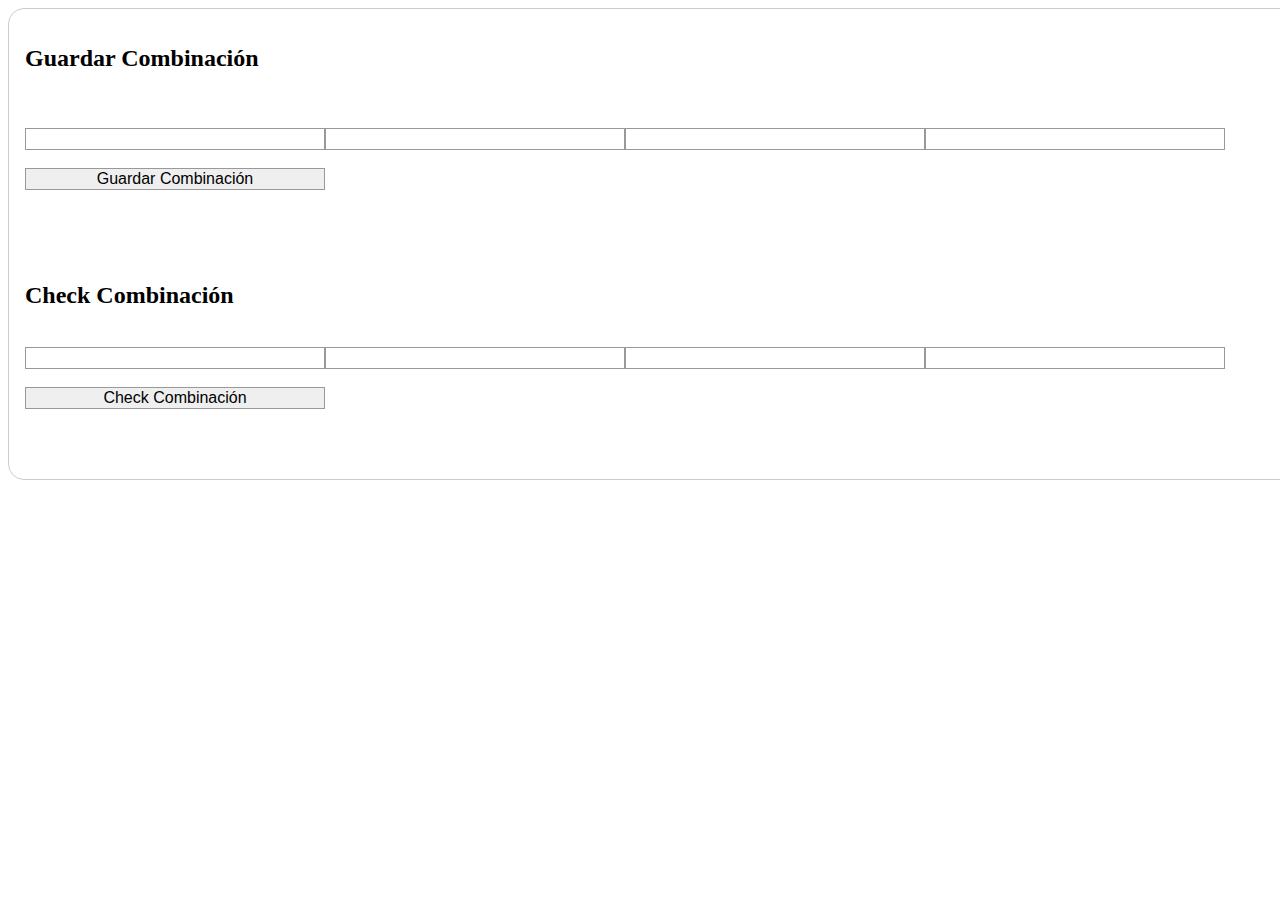
<file: DAW_M06_ACT_06_Marcos Davi Carvalho dos Santos/index.html>
<!--1.	Crea un nuevo documento  HTML con el nombre “index.html y un nuevo JS con el nombre “actividad06.js”.  
Vincula el HTML con el CSS y el JavaScript.-->
<!DOCTYPE html>
<html lang="en">

<head>
    <title>Actividad06</title>
    <link rel="shortcut icon" href="favicon.png">
    <script src="actividad06.js" defer></script>

    <meta charset="UTF-8" />
    <meta name="viewport" content="width=device-width, initial-scale=1" />
    <link href="css/style.css" rel="stylesheet" />
</head>
<!-- 2.	Añade al HTML una estructura parecida a la mostrada en la imagen superior.  -->
<body>
    <form name="miForm">
        <h2>Guardar Combinación</h2>
        <div>
            <div style="float: left">
                <span id="1g2"></span><br />
                <span id="1g1"></span><br />
                <input type="text" name="gc" id="1g" onchange="input1('1g',1);" />
            </div>

            <div style="float: left">
                <span id="2g2"></span><br />
                <span id="2g1"></span><br />
                <input type="text" name="gc" id="2g" onchange="input1('2g',2);" />
            </div>

            <div style="float: left">
                <span id="3g2"></span><br />
                <span id="3g1"></span><br />
                <input type="text" name="gc" id="3g" onchange="input1('3g',3);" />
            </div>
            <div style="float: left">
                <span id="4g2"></span><br />
                <span id="4g1"></span><br />
                <input type="text" name="gc" id="4g" onchange="input1('4g',4);" />
                <br /><br />
            </div>
            <input type="button" value="Guardar Combinación" id="btnGC" onclick="guardarCombinacion();" />
        </div>

        <br /><br />
        <div id="respuesta" style="color: red"></div>
        <br /><br />

        <h2>Check Combinación</h2>

        <div>
            <div style="float: left">
                <span id="1c1"></span><br />
                <input type="number" name="cc" id="1c" onchange="input2('1c',1);" />
            </div>

            <div style="float: left">
                <span id="2c1"></span><br />
                <input type="number" name="cc" id="2c" onchange="input2('2c',2);" />
            </div>

            <div style="float: left">
                <span id="3c1"></span><br />
                <input type="number" name="cc" id="3c" onchange="input2('3c',2);"/>
            </div>

            <div style="float: left">
                <span id="4c1"></span><br />
                <input type="number" name="cc" id="4c" onchange="input2('4c',2);" />
                <br /><br />
            </div>
        </div>
        <input type="button" value="Check Combinación" id="btnCC" onclick="checkCombinacion();" />
        <br /><br />
        <div id="respuestaChk" style="color: red"></div>
        <br /><br />
    </form>
</body>

</html>
</file>
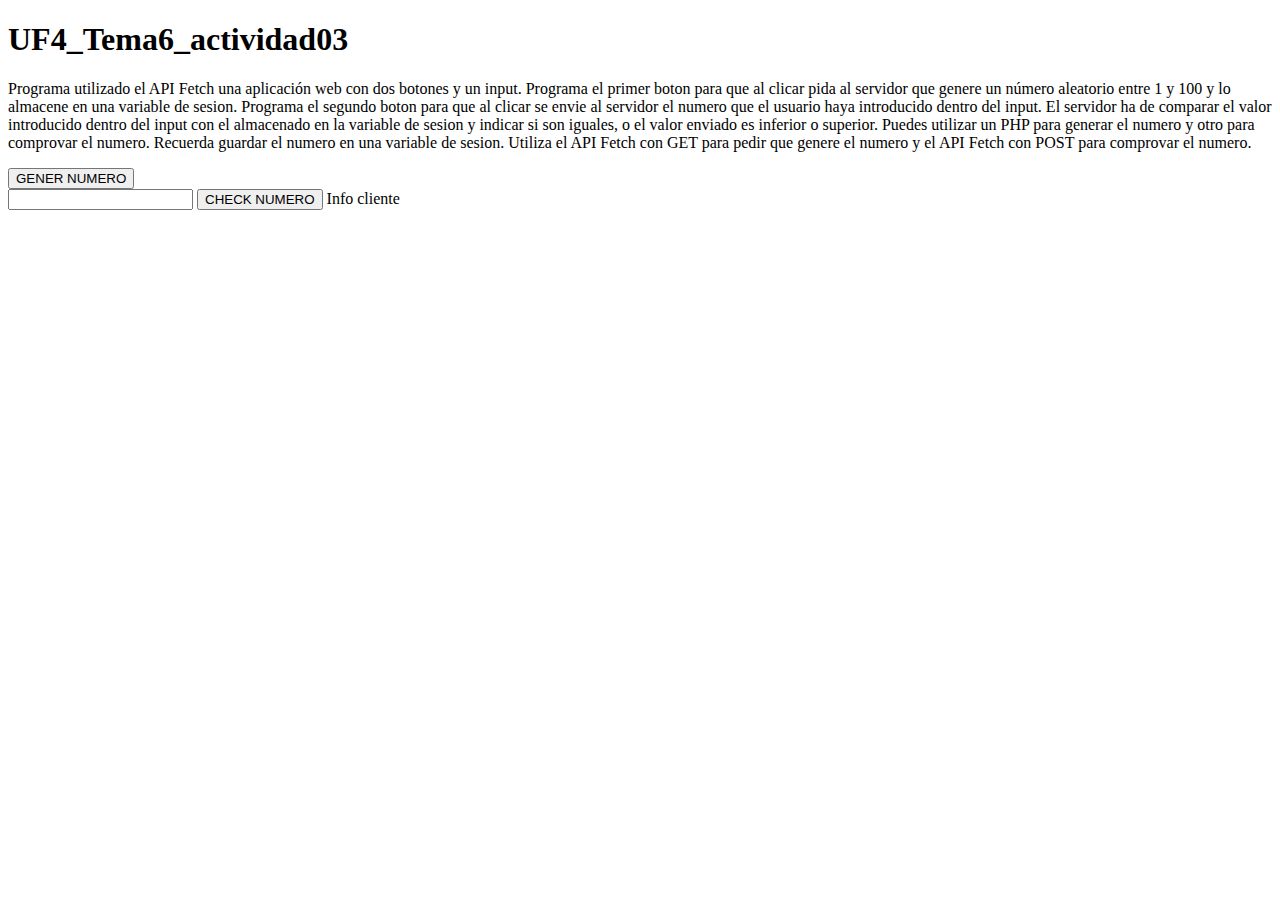
<file: UF4_Tema06_actividad04/index.html>
<!DOCTYPE html>
<html lang="en">

<head>
    <meta charset="UTF-8">
    <meta name="viewport" content="width=<in>, initial-scale=1.0">
    <meta http-equiv="X-UA-Compatible" content="ie=edge">
    <title>UF4_Tema6_actividad03</title>
    <script src="index.js"></script>
</head>

<body>
    <h1>UF4_Tema6_actividad03</h1>
    <p>
        Programa utilizado el API Fetch una aplicación web con dos botones y un input.
        Programa el primer boton para que al clicar pida al servidor que genere un número aleatorio entre 1 y 100 y lo almacene en una
        variable de sesion.
        Programa el segundo boton para que al clicar se envie al servidor el numero que el usuario haya introducido
        dentro del input. El servidor
        ha de comparar el valor introducido dentro del input con el almacenado en la variable de sesion y indicar si son
        iguales, o el valor enviado es inferior o superior.
        Puedes utilizar un PHP para generar el numero y otro para comprovar el numero.
        Recuerda guardar el numero en una variable de sesion.
        Utiliza el API Fetch con GET para pedir que genere el numero y el API Fetch con POST para comprovar el numero.
    </p>
    <button onclick="generaNumero()">
        GENER NUMERO
    </button>
    <br />
    <input type="number" id="numero" />

    <button onclick="checkNumero()">
        CHECK NUMERO
    </button>

    Info cliente <div id="respuesta"></div>

</body>

</html>
</file>
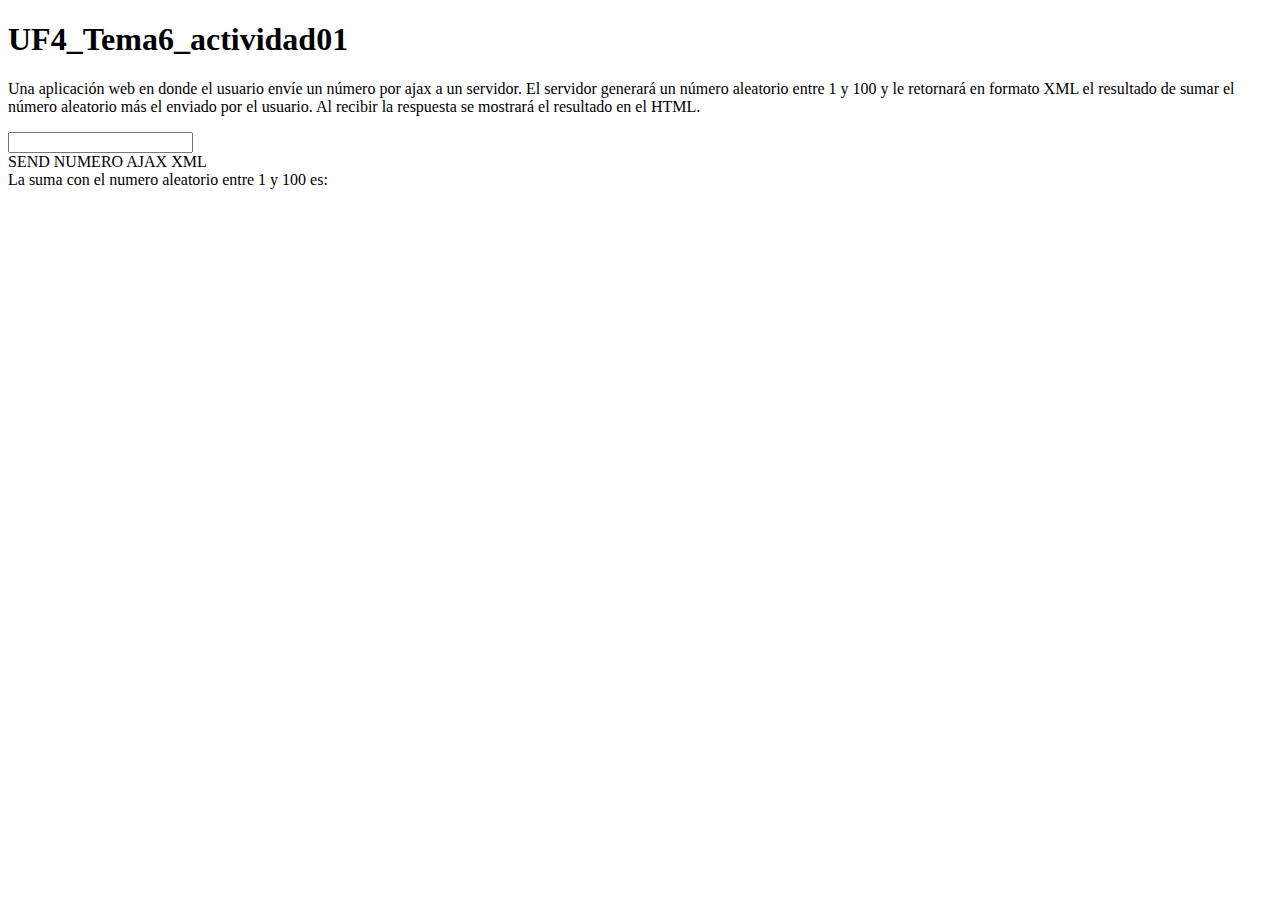
<file: UF4_Tema6_actividad01/index.html>
<!DOCTYPE html>
<html lang="en">
<head>
    <meta charset="UTF-8">
    <meta name="viewport" content="width=<in>, initial-scale=1.0">
    <meta http-equiv="X-UA-Compatible" content="ie=edge">
    <title>UF4_Tema6_actividad01</title>
    <script src="index.js"></script>
</head>
<body>
    <h1>UF4_Tema6_actividad01</h1>
    <p>
        Una aplicación web en donde el usuario envíe un número por ajax a un servidor. 
        El servidor generará un número aleatorio entre 1 y 100 y le retornará en formato XML el
        resultado de sumar el número aleatorio más el enviado por el usuario.
        Al recibir la respuesta se mostrará el resultado en el HTML.
    </p>
    <input id="numero" />
    <div onclick="sendNumeroAjaxXML()">
    SEND NUMERO AJAX XML
    </div>

    La suma con el numero aleatorio entre 1 y 100 es: <span id="respuesta"></span>

</body>
</html>
</file>
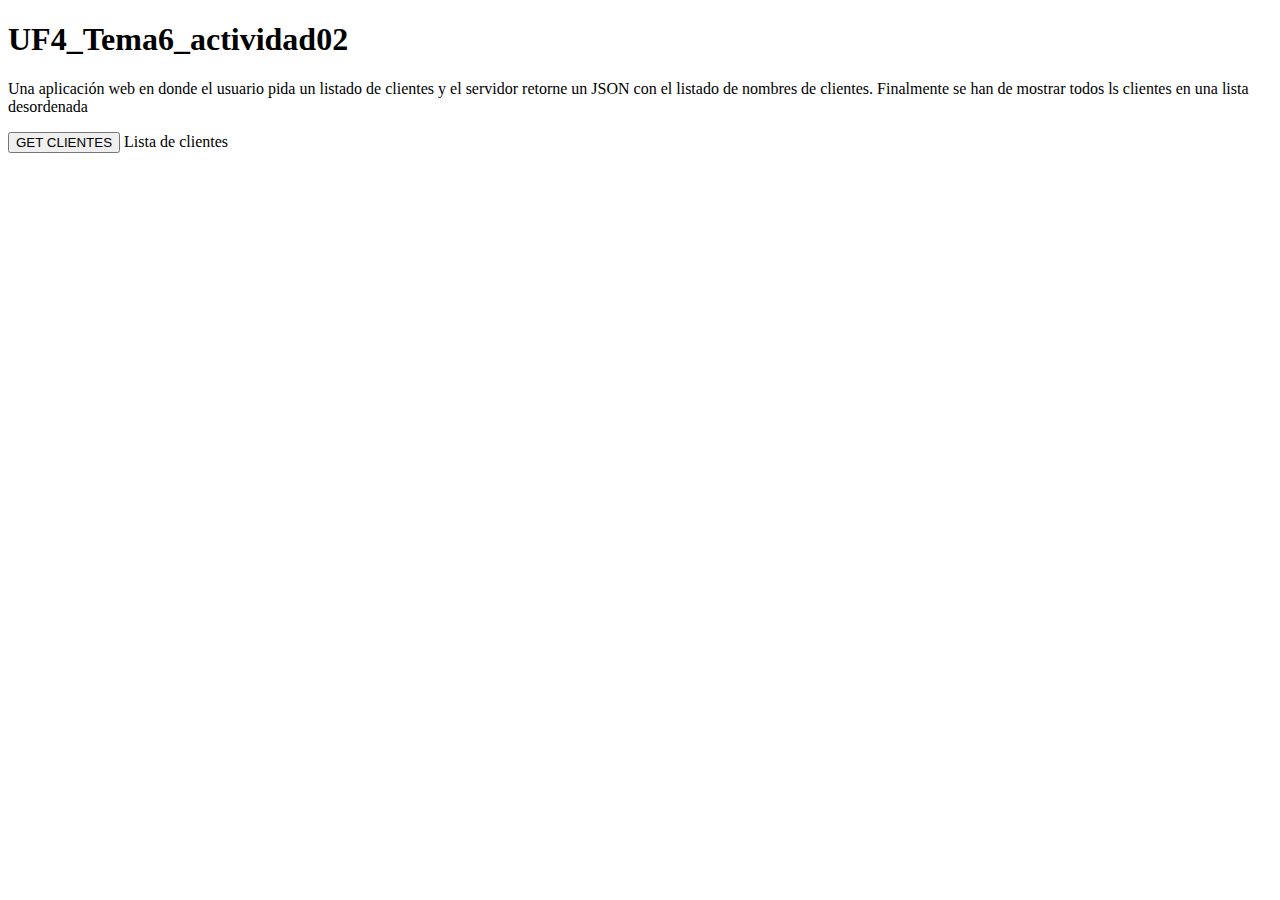
<file: UF4_Tema6_actividad02/index.html>
<!DOCTYPE html>
<html lang="en">
<head>
    <meta charset="UTF-8">
    <meta name="viewport" content="width=<in>, initial-scale=1.0">
    <meta http-equiv="X-UA-Compatible" content="ie=edge">
    <title>UF4_Tema6_actividad02</title>
    <script src="index.js"></script>
</head>
<body>
    <h1>UF4_Tema6_actividad02</h1>
    <p>
        Una aplicación web en donde el usuario pida un listado de clientes y el servidor   
        retorne un JSON con el listado de nombres de clientes. Finalmente se han de mostrar
        todos ls clientes en una lista desordenada
    </p>
    
    <button onclick="getClientes()">
    GET CLIENTES
    </button>

    Lista de clientes <ul id="clientes"></ul>

</body>
</html>
</file>
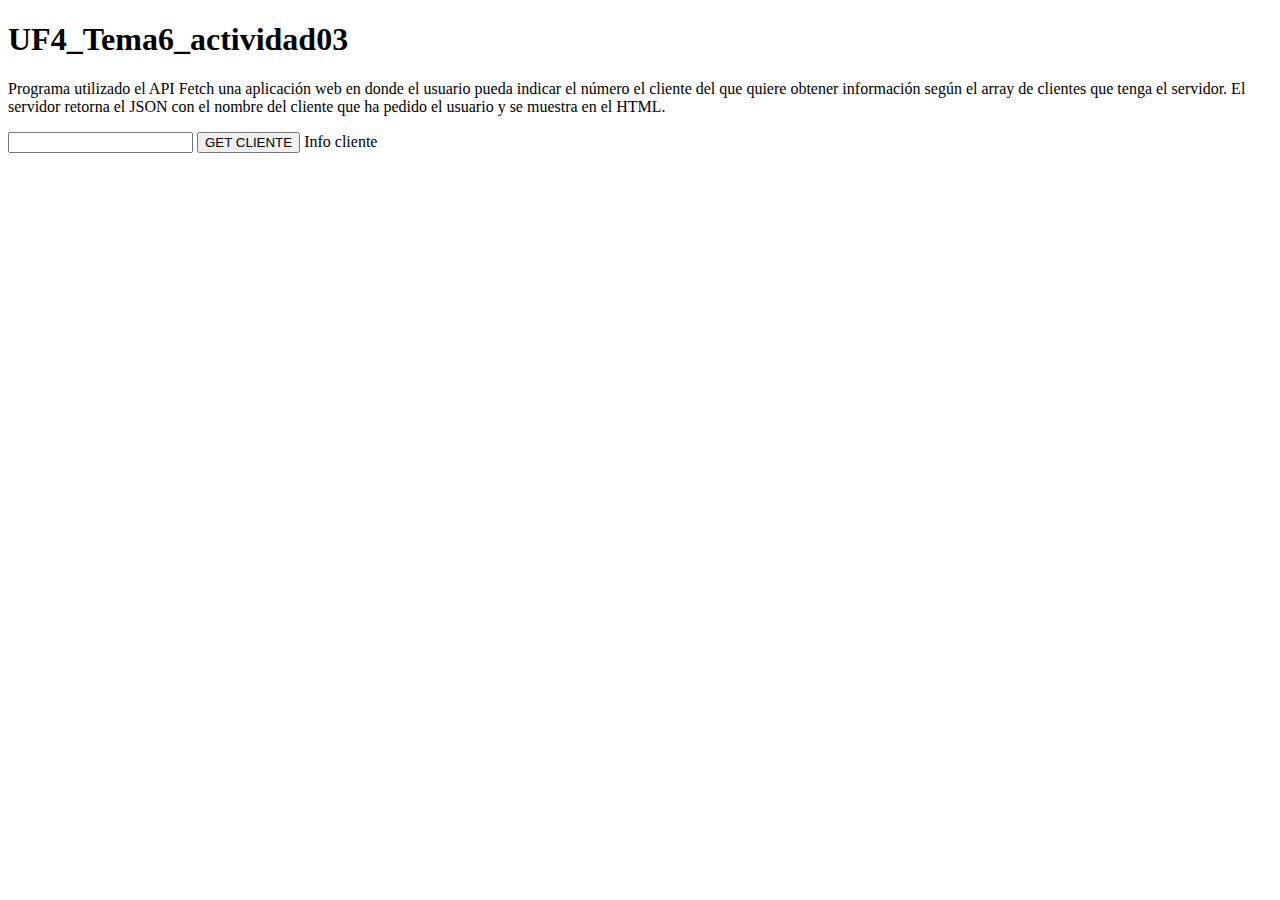
<file: UF4_Tema6_actividad03/index.html>
<!DOCTYPE html>
<html lang="en">
<head>
    <meta charset="UTF-8">
    <meta name="viewport" content="width=<in>, initial-scale=1.0">
    <meta http-equiv="X-UA-Compatible" content="ie=edge">
    <title>UF4_Tema6_actividad03</title>
    <script src="index.js"></script>
</head>
<body>
    <h1>UF4_Tema6_actividad03</h1>
    <p>
        Programa utilizado el API Fetch una aplicación web en donde el usuario pueda indicar el número el cliente del que quiere obtener información según el array de clientes que tenga el servidor.
        El servidor retorna el JSON con el nombre del cliente que ha pedido el usuario y se muestra en el HTML.
            </p>
    
    <input type="number" id="numeroCliente" />
    <button onclick="getCliente()">
    GET CLIENTE
    </button>

    Info cliente <div id="cliente"></div>

</body>
</html>
</file>
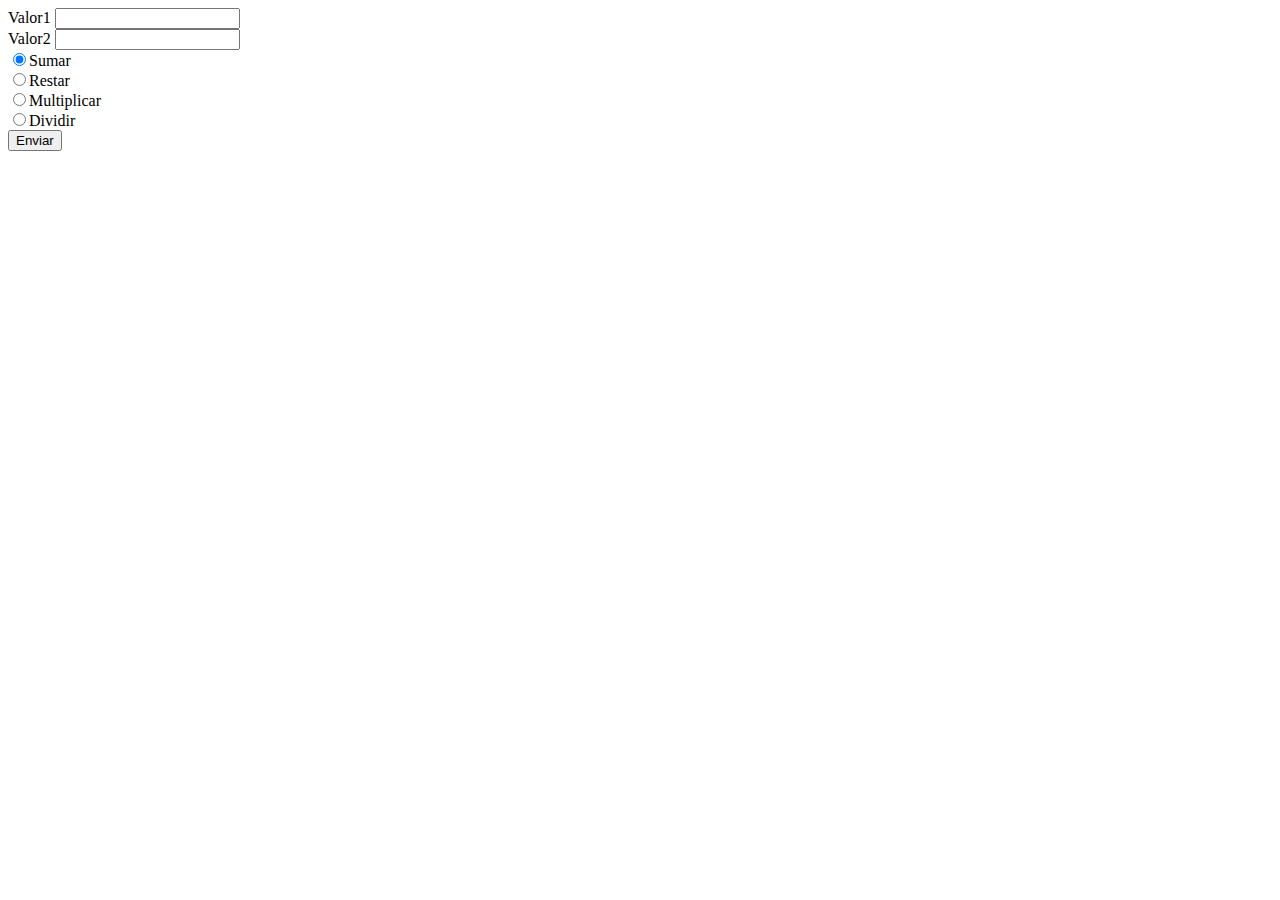
<file: actividad02/index_1_2.html>
<!DOCTYPE html>

<html lang="en">
    <!--1.2 - DAW_M07_ACT_02_Marcos_Davi_Carvalho_dos_Santos -->
    <head>
        <title>Actividad02_1.2</title>
        <meta charset="UTF-8">
        <meta name="viewport" content="width=device-width, initial-scale=1">
        <!-- <link href="css/style.css" rel="stylesheet">-->
    </head>
    <body>
        <form action="actividad02_1_2.php" method="post">
            <label for="val1">Valor1 </label><input type="number" name="val1"><br>
            <label for="val2">Valor2 </label><input type="number" name="val2"><br>
            <input type="radio" name="operacion" id="sumar" value="sumar" checked><label for="sumar" >Sumar </label><br>
            <input type="radio" name="operacion" id="restar" value="restar"><label for="restar">Restar </label><br>
            <input type="radio" name="operacion" id="multiplicar" value="multiplicar"><label for="multiplicar">Multiplicar </label><br>
            <input type="radio" name="operacion" id="dividir" value="dividir"><label for="dividir">Dividir </label><br>
            <input type="submit" value="Enviar">
                      


        </form>
    
    </body>
</html>
</file>
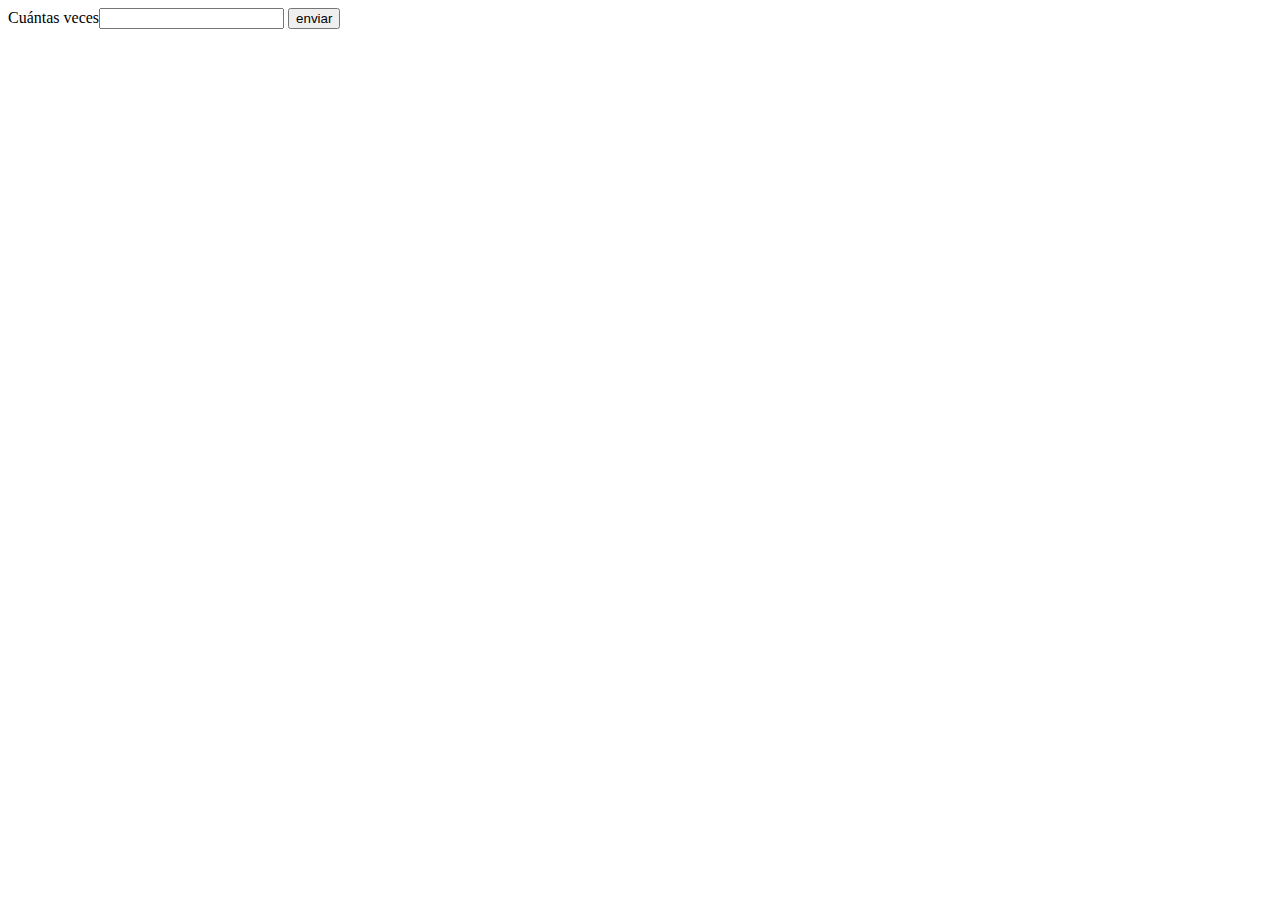
<file: actividad02/index_1_3.html>
<!DOCTYPE html>
  <!--1.3 - DAW_M07_ACT_02_Marcos_Davi_Carvalho_dos_Santos -->
<html lang="en">
    <head>
        <title>Actividad02_1.3</title>
        <meta charset="UTF-8">
        <meta name="viewport" content="width=device-width, initial-scale=1">
        <!--<link href="css/style.css" rel="stylesheet">-->
    </head>
    <body>
        <form action="actividad02_1_3.php" method="post">
<label for="cuantasVeces">Cuántas veces</label><input type="text" name="cuantasVeces"> 
<input type="submit" value="enviar">           
        </form>
    
    </body>
</html>
</file>
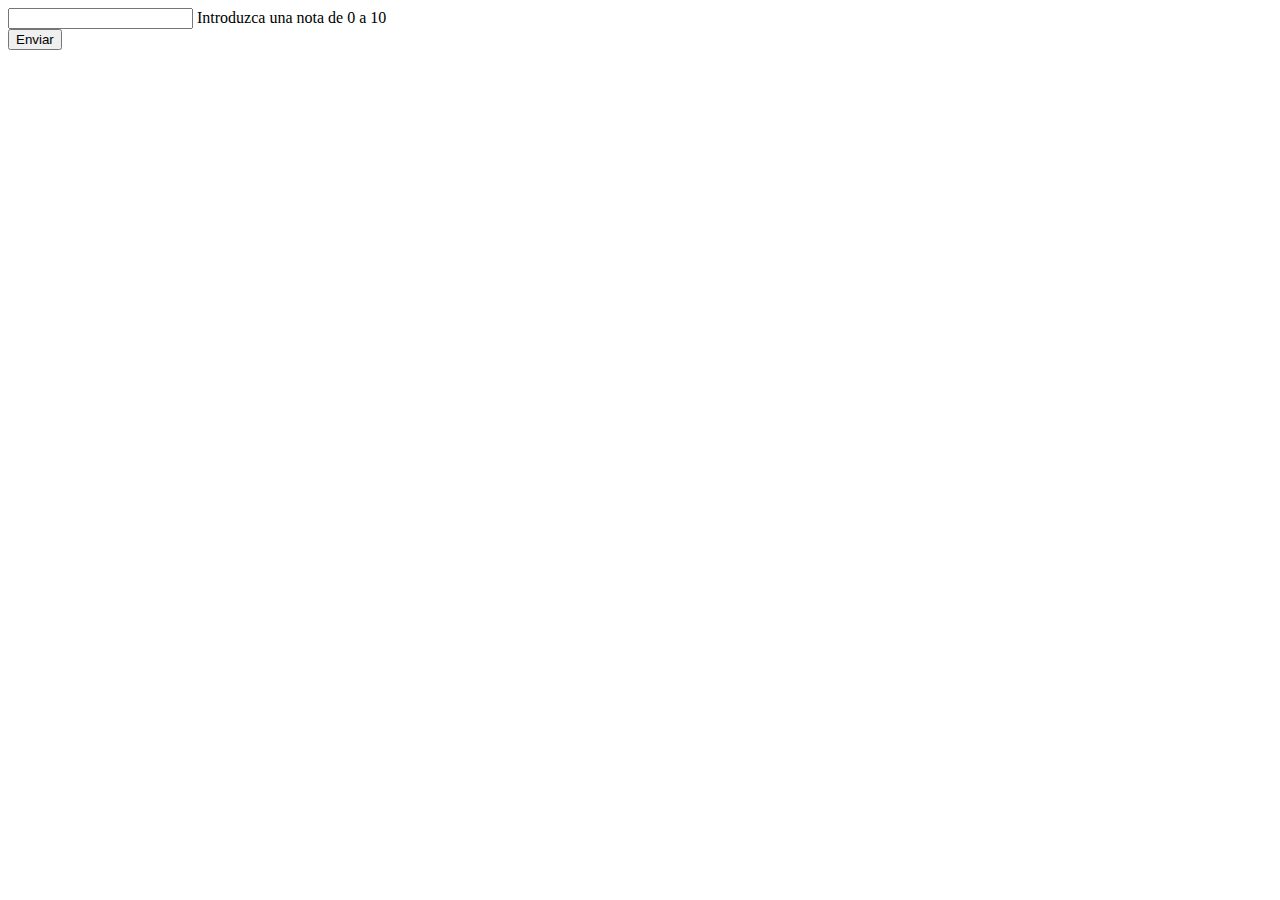
<file: actividad02/index_1_4.html>
<!DOCTYPE html>
  <!--1.4 - DAW_M07_ACT_02_Marcos_Davi_Carvalho_dos_Santos -->
<html lang="en">
    <head>
        <title>>Actividad02_1.4</title>
        <meta charset="UTF-8">
        <meta name="viewport" content="width=device-width, initial-scale=1">
       <!--<link href="css/style.css" rel="stylesheet">-->
    </head>
    <body><form action="actividad02_1_4.php" method="post">
       <input type="text" name="nota" id="nota"><label for="nota"> Introduzca una nota de 0 a 10</label><br>
       <input type="submit" value="Enviar">
    </form>
    
    </body>
</html>
</file>
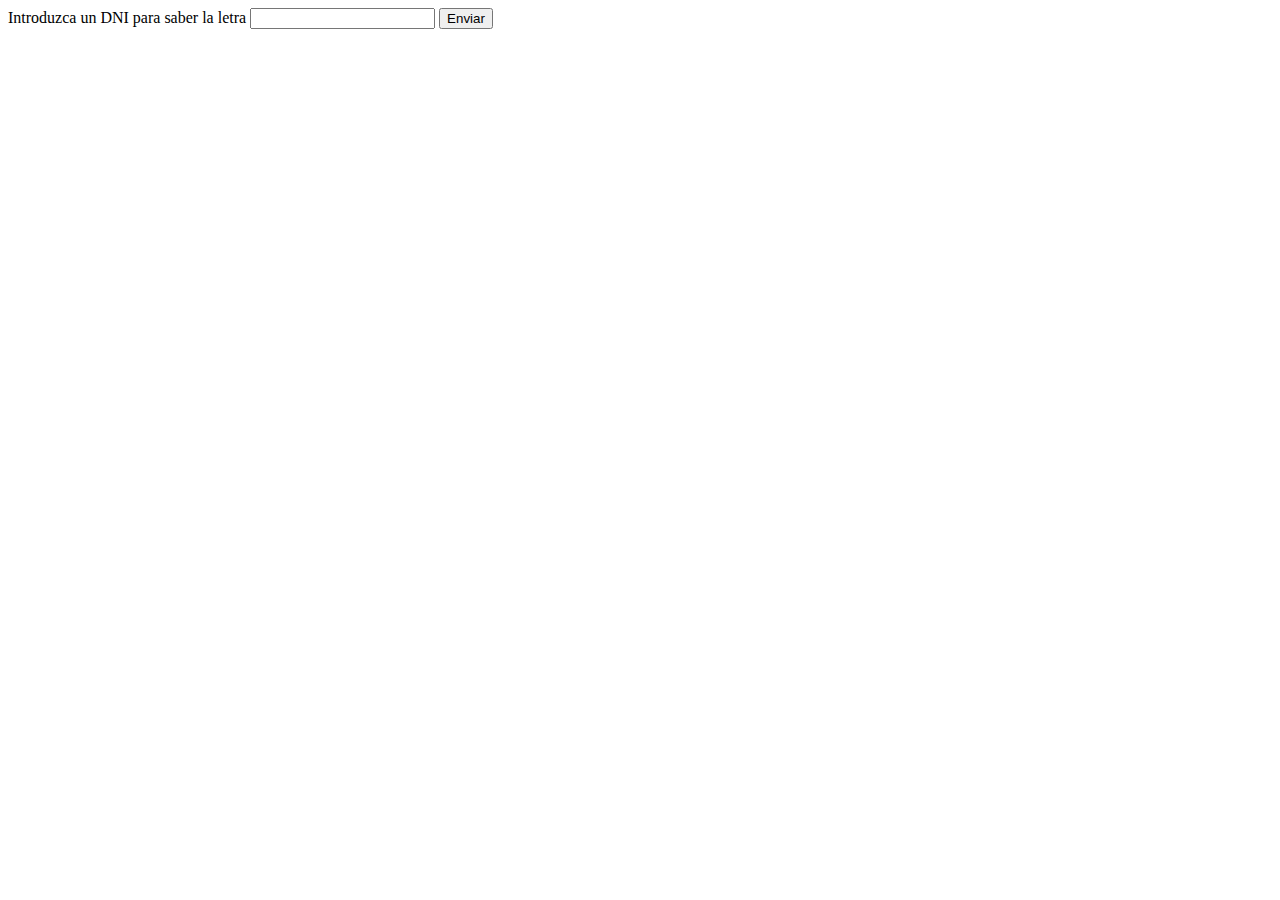
<file: actividad02/index_1_5.html>
<!DOCTYPE html>
<!--1.5 - DAW_M07_ACT_02_Marcos_Davi_Carvalho_dos_Santos-->
<html lang="en">
    <head>
        <title>Actividad02_1.5</title>
        <meta charset="UTF-8">
        <meta name="viewport" content="width=device-width, initial-scale=1">
         <!--<link href="css/style.css" rel="stylesheet">-->
    </head>
    </head>
    <body>
        <form action="actividad02_1_5.php" method="post">
        <label for="dni">Introduzca un DNI para saber la letra </label><input type="text" name="dni" id="dni" pattern="[0-9]{8}">
        <input type="submit" value="Enviar">
    </form>
    </body>
</html>
</file>
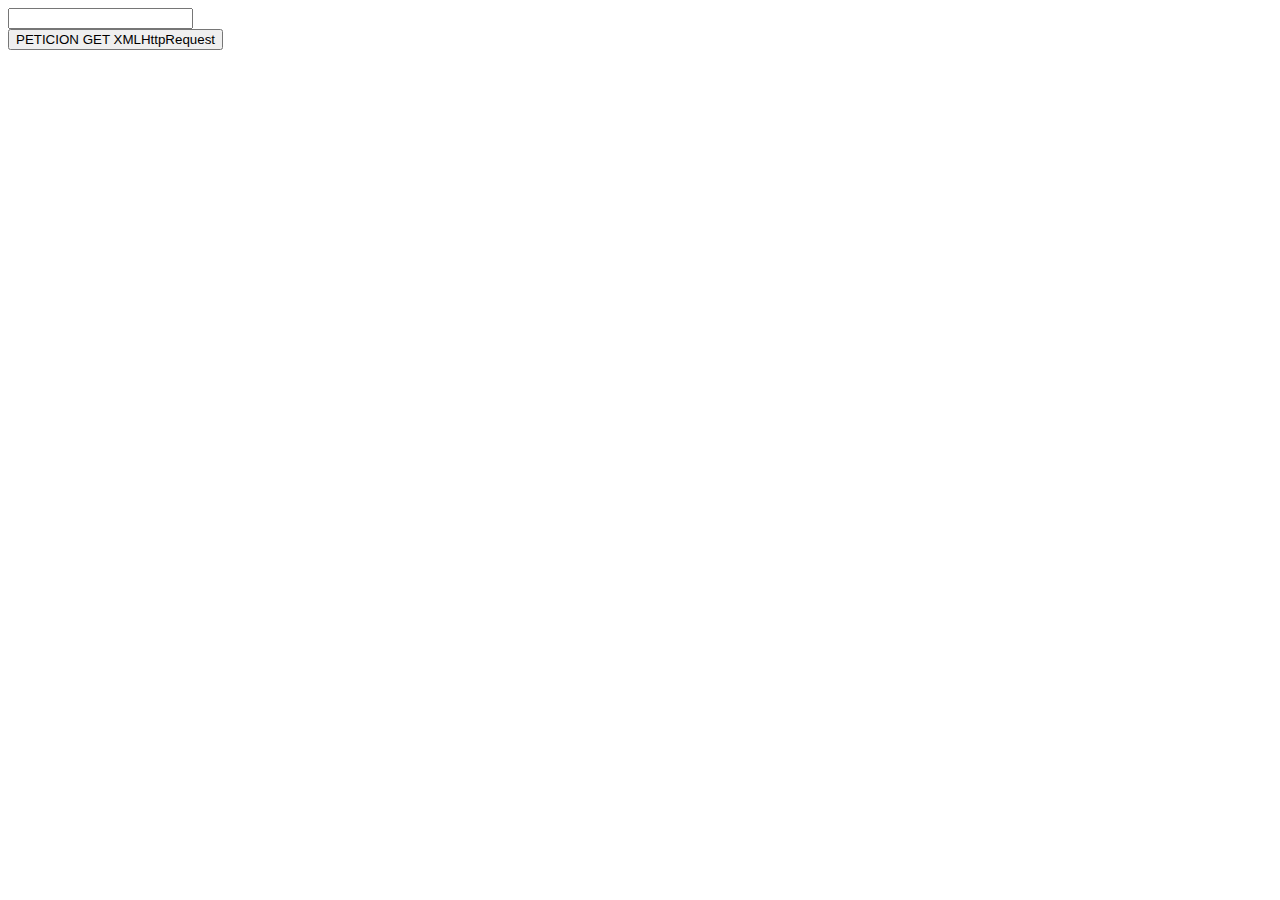
<file: ejemplo/ejemplo01.html>
<!DOCTYPE html>
<html lang="en">
<head>
    <meta charset="UTF-8">
    <meta http-equiv="X-UA-Compatible" content="IE=edge">
    <meta name="viewport" content="width=device-width, initial-scale=1.0">
    <title>Document</title>
    <script src="ejemplo01.js" defer></script>
</head>
<body>
    <div id="respuestas"> </div>
    <input type="text" id="nombre"> <br />
    <button onclick="enviaPeticionGetXMLHttp()">PETICION GET XMLHttpRequest</button>

</body>
</html>
</file>
<file: DAW_M06_ACT_06_Marcos Davi Carvalho dos Santos/css/style.css>
form {

    margin: 0 auto;
    width: 1400px;
  
    padding: 1em;
    border: 1px solid #CCC;
    border-radius: 1em;
  }
  
  ul {
    list-style: none;
    padding: 0;
    margin: 0;
  }
  
  form li + li {
    margin-top: 1em;
  }
  
  label {
    
    display: inline-block;
    width: 90px;
    text-align: right;
  }
  
  input,
  textarea {
   
    font: 1em sans-serif;
  
   
    width: 300px;
    box-sizing: border-box;
  

    border: 1px solid #999;
  }
  
  input:focus,
  textarea:focus {
    
    border-color: #000;
  }
  
  textarea {
    
    vertical-align: top;
  
  
    height: 5em;
  }
  
  .button {
   
    padding-left: 90px; 
  }
  
  button {
    
    margin-left: .5em;
  }
</file>
